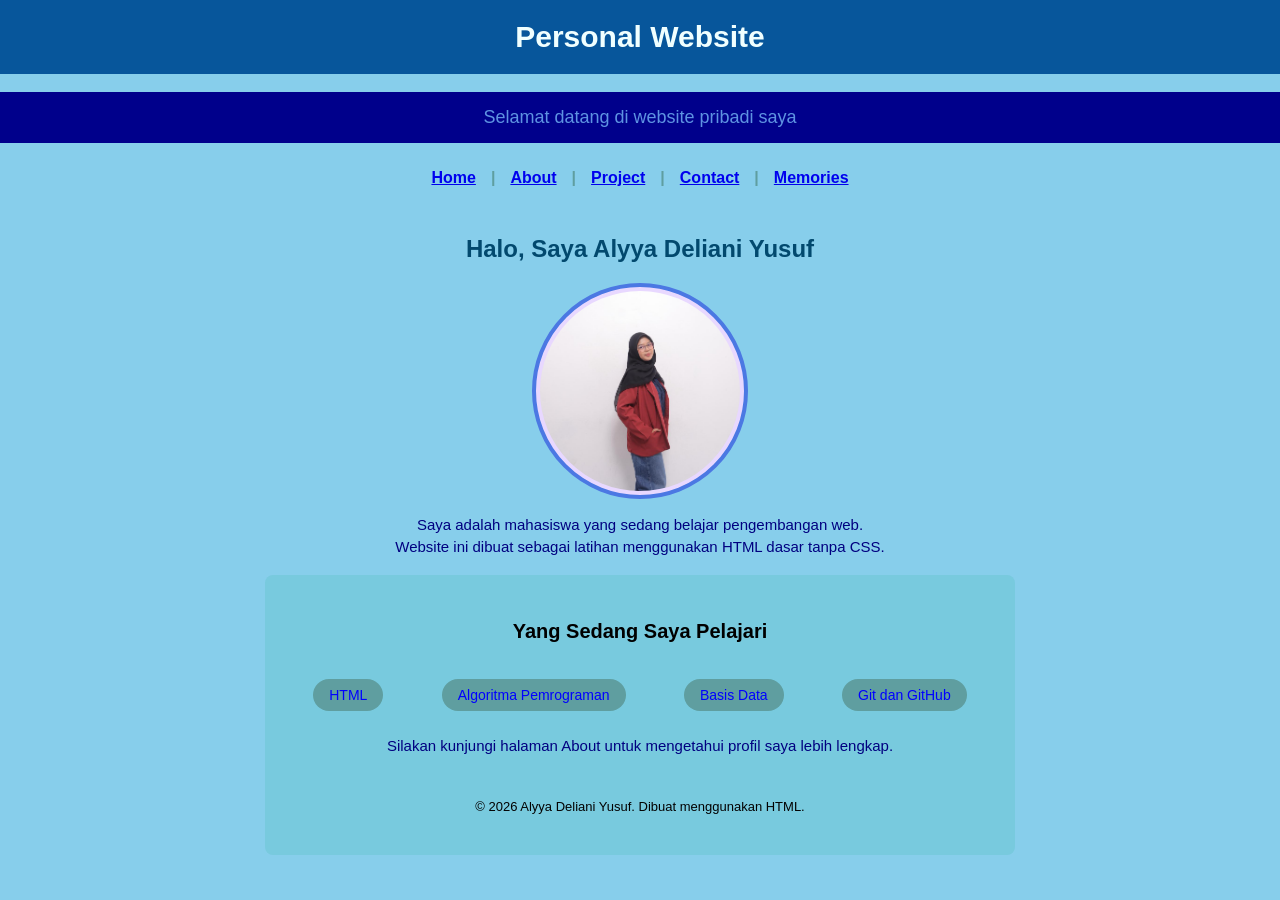
<file: index.html>
<!doctype html>
<html lang="id">
  <head>
    <meta charset="UTF-8" />
    <title>Link dan Navigasi</title>
    <link rel="stylesheet" href="style.css"/>
  </head>
  <body>
      <h1>Personal Website</h1>
      <p class="intro">Selamat datang di website pribadi saya</p>
      <nav>
        <div class="link-navbar">
      <a href="index.html">Home</a> | <a href="02-about.html">About</a> |
      <a href="03-project.html">Project</a> |
      <a href="04-contact.html">Contact</a> |
      <a href="memories.html">Memories</a>
    </nav>
        </div>

    <section id="profile">
    <hr />
    <h2>Halo, Saya Alyya Deliani Yusuf</h2>
    <img src="assets/alyya.jpeg" alt="profil" class="logo-profile"/>
    <p>
      Saya adalah mahasiswa yang sedang belajar pengembangan web.
      <br />
      Website ini dibuat sebagai latihan menggunakan HTML dasar tanpa CSS.
    </p>
    </section>

    <section id="promnet">
      <div class="belajar">
    <h3>Yang Sedang Saya Pelajari</h3>
    <p></p>
    <ul>
      <li>HTML</li>
      <li>Algoritma Pemrograman</li>
      <li>Basis Data</li>
      <li>Git dan GitHub</li>
    </ul>
    <p>
      Silakan kunjungi halaman About untuk mengetahui profil saya lebih lengkap.
    </p>
    <hr />
    <p>&copy; 2026 Alyya Deliani Yusuf. Dibuat menggunakan HTML.</p>
    </section>
    </div>
  </body>
</html>
</file>
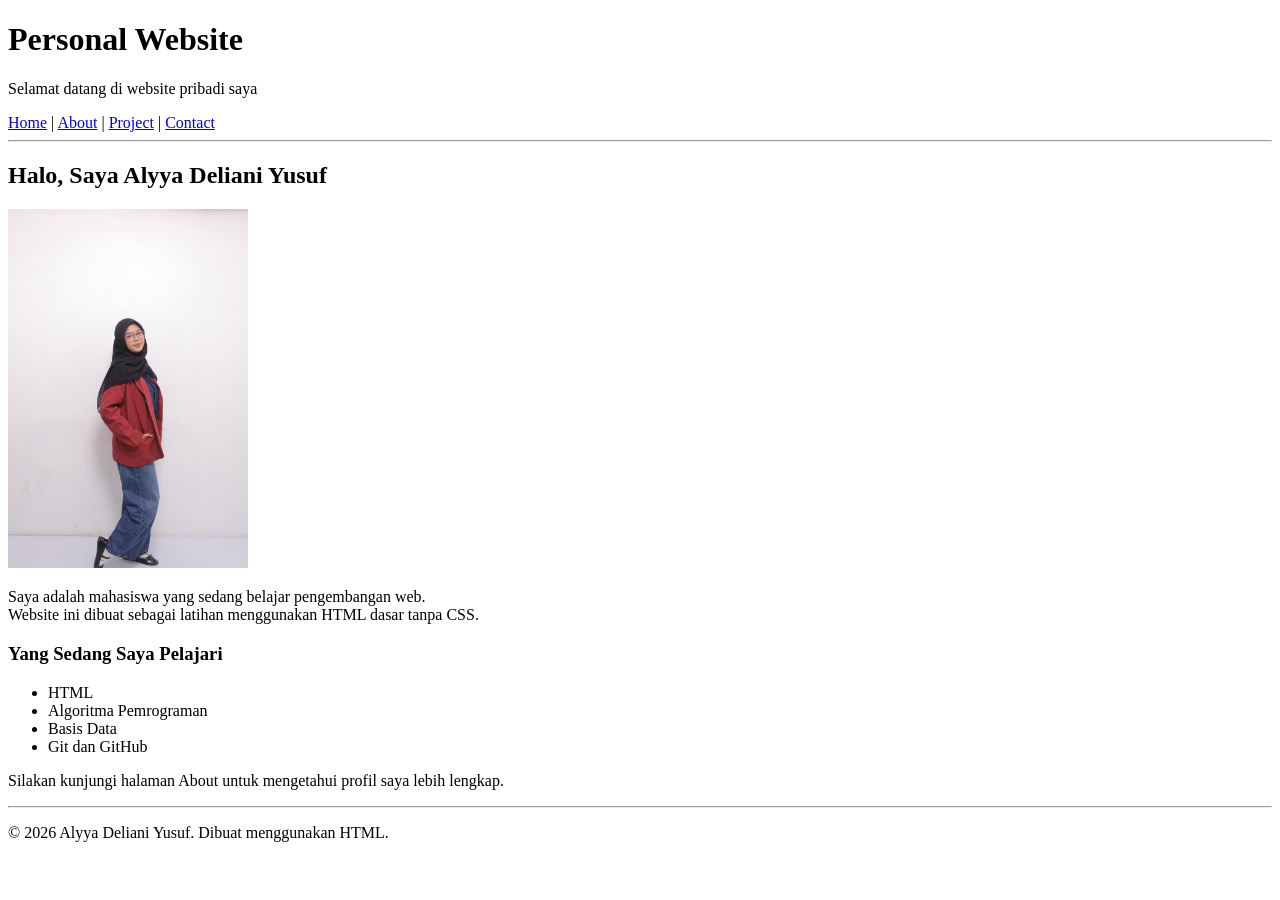
<file: 01-home.html>
<!doctype html>
<html lang="id">
  <head>
    <meta charset="UTF-8" />
    <title>Link dan Navigasi</title>
  </head>
  <body>
    <h1>Personal Website</h1>
    <p>Selamat datang di website pribadi saya</p>
    <nav>
      <a href="file:///C:/PROMNET%201/01-home.html">Home</a> |
      <a href="file:///C:/PROMNET%201/02-about.html">About</a> |
      <a href="file:///C:/PROMNET%201/03-project.html">Project</a> |
      <a href="file:///C:/PROMNET%201/04-contact.html">Contact</a>
    </nav>
    <hr />
    <h2>Halo, Saya Alyya Deliani Yusuf</h2>
    <img src="assets/alyya.jpeg" alt="Foto profil mahasiswa" width="240" />
    <p>
      Saya adalah mahasiswa yang sedang belajar pengembangan web.
      <br />
      Website ini dibuat sebagai latihan menggunakan HTML dasar tanpa CSS.
    </p>
    <h3>Yang Sedang Saya Pelajari</h3>
    <p></p>
    <ul>
      <li>HTML</li>
      <li>Algoritma Pemrograman</li>
      <li>Basis Data</li>
      <li>Git dan GitHub</li>
    </ul>
    <p>
      Silakan kunjungi halaman About untuk mengetahui profil saya lebih lengkap.
    </p>
    <hr />
    <p>&copy; 2026 Alyya Deliani Yusuf. Dibuat menggunakan HTML.</p>
  </body>
</html>
</file>
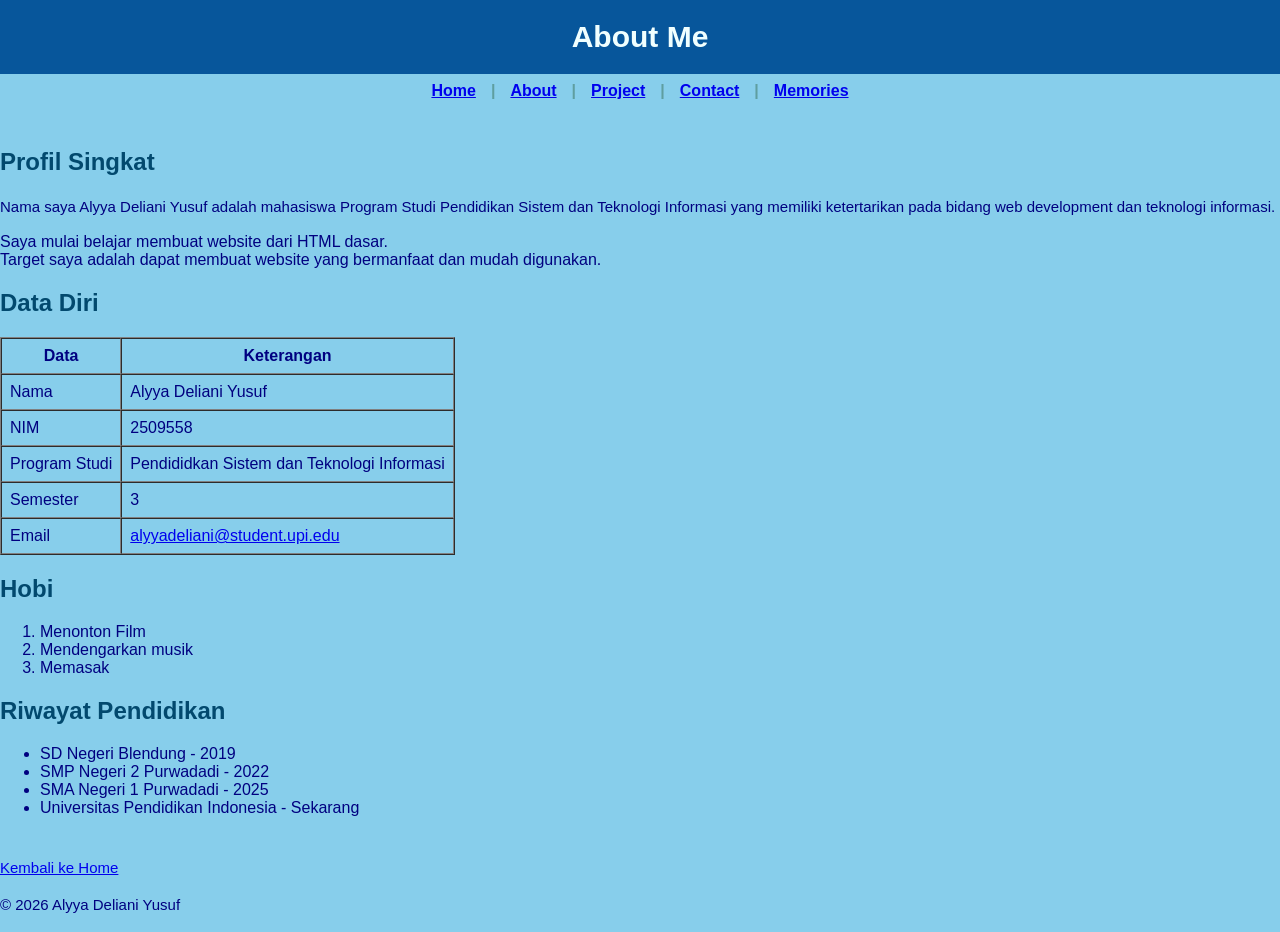
<file: 02-about.html>
<!doctype html>
<html lang="id">
  <head>
    <meta charset="UTF-8" />
    <title>Link dan Navigasi</title>
    <link rel="stylesheet" href="style.css"/>
  </head>
  <body>
    <h1>About Me</h1>
    <nav>
       <div class="link-navbar">
      <a href="index.html">Home</a> |
      <a href="02-about.html">About</a> |
      <a href="03-project.html">Project</a> |
      <a href="04-contact.html">Contact</a> |
      <a href="memories.html">Memories</a>
    </nav>
       </div>
    <hr />
    <h2>Profil Singkat</h2>
    <p>
      Nama saya Alyya Deliani Yusuf adalah mahasiswa Program Studi Pendidikan
      Sistem dan Teknologi Informasi yang memiliki ketertarikan pada bidang web
      development dan teknologi informasi.
      </p>
      Saya mulai belajar membuat website dari HTML dasar.
      <br />
      Target saya adalah dapat membuat website yang bermanfaat dan mudah
      digunakan.
      <br />
    </p>
    <h2>Data Diri</h2>
    <table border="1" cellspacing="0" cellpadding="8">
      <tr>
        <th>Data</th>
        <th>Keterangan</th>
      </tr>
      <tr>
        <td>Nama</td>
        <td>Alyya Deliani Yusuf</td>
      </tr>
      <tr>
        <td>NIM</td>
        <td>2509558</td>
      </tr>
      <tr>
        <td>Program Studi</td>
        <td>Pendididkan Sistem dan Teknologi Informasi</td>
      </tr>
      <tr>
        <td>Semester</td>
        <td>3</td>
      </tr>
      <tr>
        <td>Email</td>
        <td>
          <a
            href="mailto:alyyadeliani@student.upi.edu" 
            >alyyadeliani@student.upi.edu</a
          >
        </td>
      </tr>
    </table>
    </p>
    <h2>Hobi</h2>
    <p></p>
    <ol>
      <li>Menonton Film</li>
      <li>Mendengarkan musik</li>
      <li>Memasak</li>
    </ol>
    <p>
         <h2>Riwayat Pendidikan</h2>
    <p></p>
    <ul>
      <li>SD Negeri Blendung - 2019</li>
      <li>SMP Negeri 2 Purwadadi - 2022</li>
      <li>SMA Negeri 1 Purwadadi - 2025</li>
      <li>Universitas Pendidikan Indonesia - Sekarang</li>
    </ul>
    <p>
     <hr />
         <p> <a href="index.html">Kembali ke Home</a> </p>
    <p>&copy; 2026 Alyya Deliani Yusuf</p>
  </body>
</html>
</file>
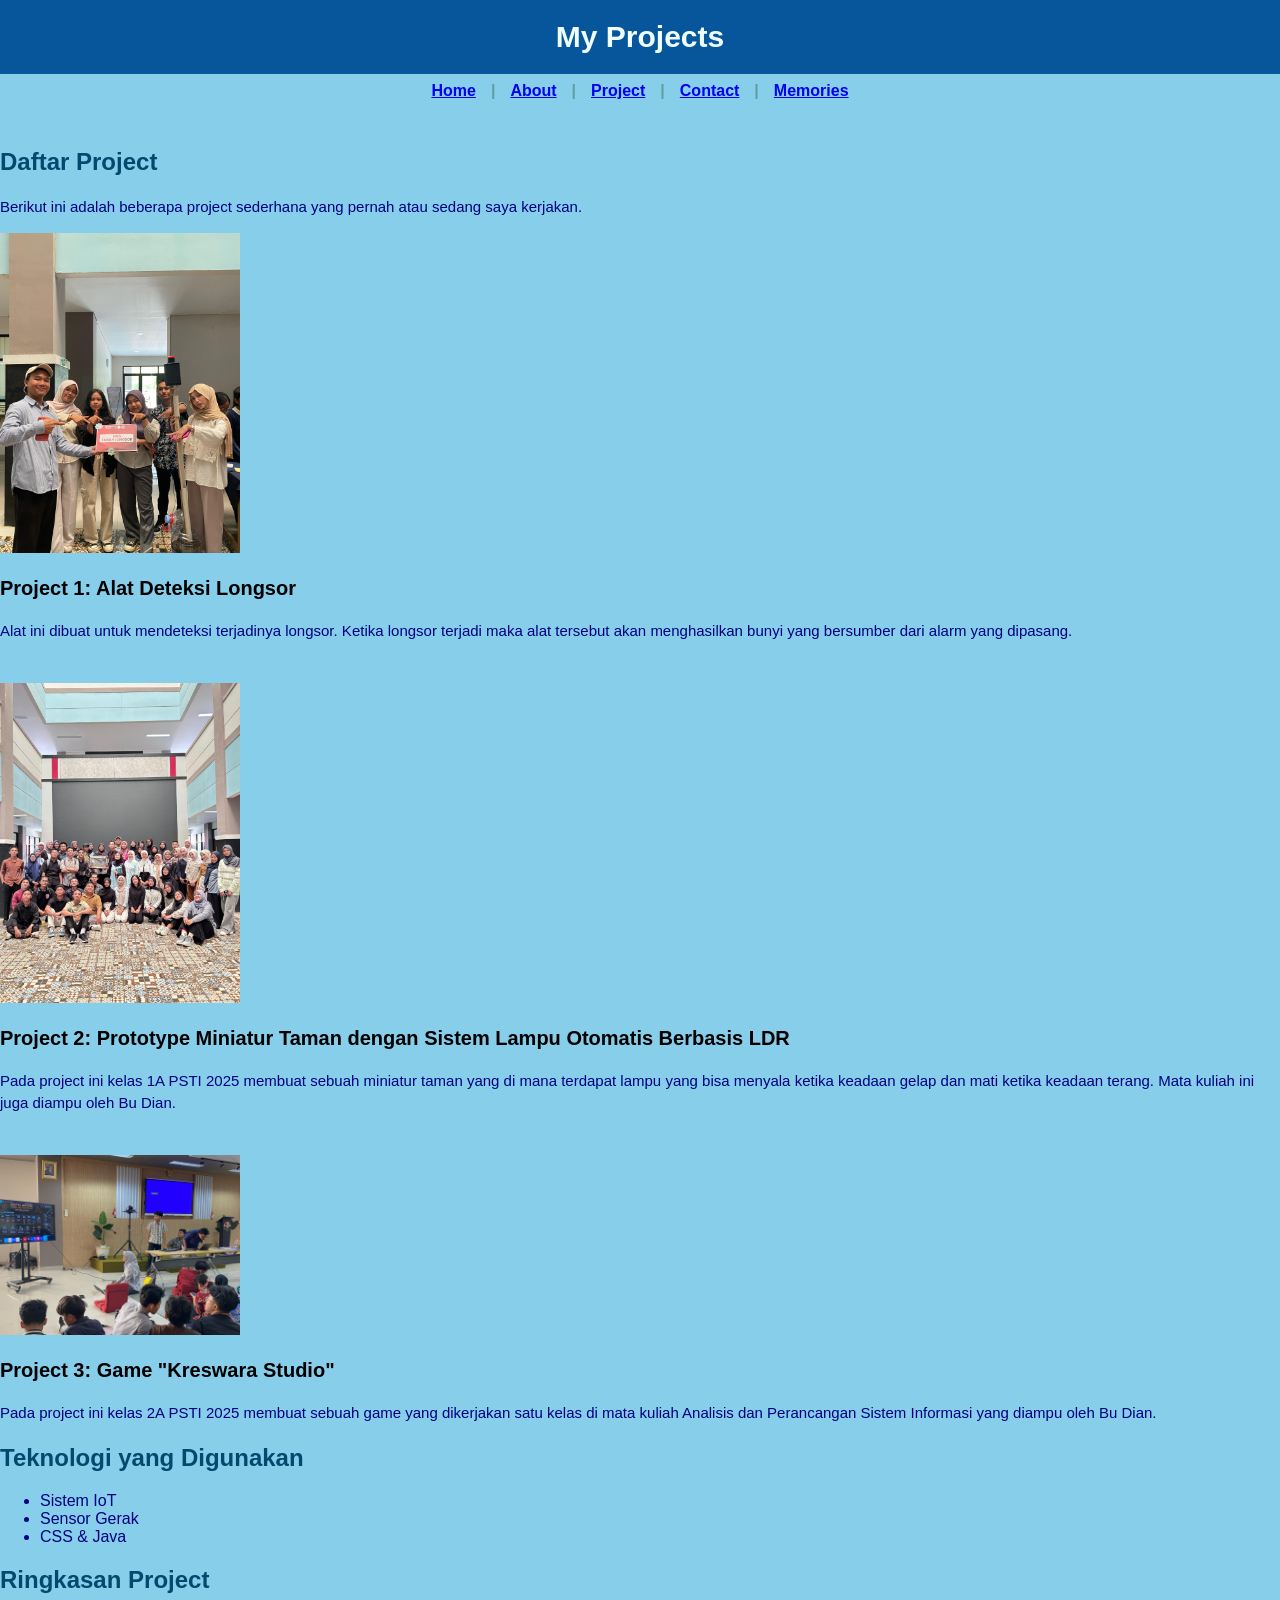
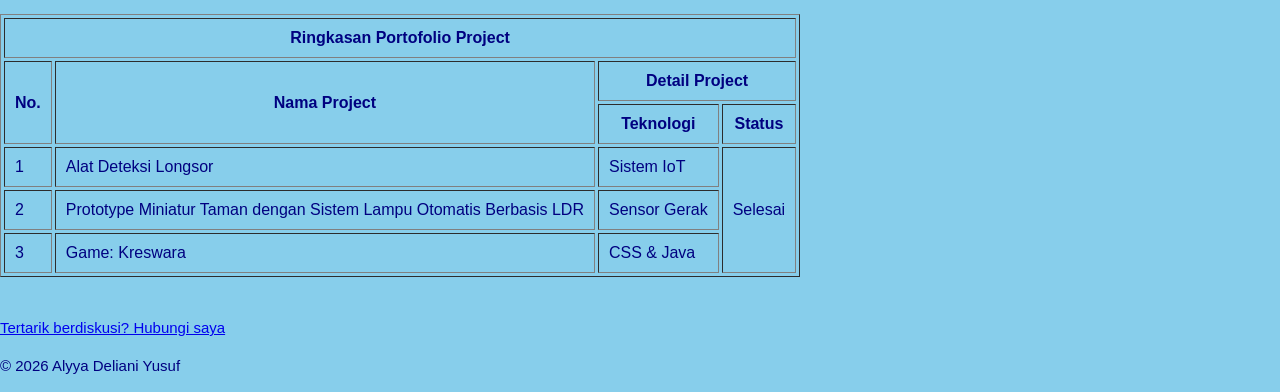
<file: 03-project.html>
<!doctype html>
<html lang="id">
  <head>
    <meta charset="UTF-8" />
    <title>Link dan Navigasi</title>
    <link rel="stylesheet" href="style.css"/>
  </head>
  <body>
    <h1>My Projects</h1>
    <nav>
       <div class="link-navbar">
      <a href="index.html">Home</a> |
      <a href="02-about.html">About</a> |
      <a href="03-project.html">Project</a> |
      <a href="04-contact.html">Contact</a> |
      <a href="memories.html">Memories</a>
    </nav>
       </div>
    <hr />
    <h2>Daftar Project</h2>
    <p>
      Berikut ini adalah beberapa project sederhana yang pernah atau sedang saya
      kerjakan.
    </p>
    <img src="assets/longsor.jpeg" alt="longsor" width="240" />
    <p></p>
    <h3>Project 1: Alat Deteksi Longsor</h3>
    <p>
      Alat ini dibuat untuk mendeteksi terjadinya longsor. Ketika longsor
      terjadi maka alat tersebut akan menghasilkan bunyi yang bersumber dari
      alarm yang dipasang.
    </p>
    <hr />
    <img src="assets/sensor.jpeg" alt="sensor" width="240" />
    <p></p>
    <h3>
      Project 2: Prototype Miniatur Taman dengan Sistem Lampu Otomatis Berbasis
      LDR
    </h3>
    <p>
      Pada project ini kelas 1A PSTI 2025 membuat sebuah miniatur taman yang di
      mana terdapat lampu yang bisa menyala ketika keadaan gelap dan mati ketika
      keadaan terang. Mata kuliah ini juga diampu oleh Bu Dian.
    </p>
    <hr />
    <img src="assets/kreswara.jpeg" alt="kreswara" width="240" />
    <p></p>
    <h3>Project 3: Game "Kreswara Studio"</h3>
    <p>
      Pada project ini kelas 2A PSTI 2025 membuat sebuah game yang dikerjakan
      satu kelas di mata kuliah Analisis dan Perancangan Sistem Informasi yang
      diampu oleh Bu Dian.
    </p>
    <h2>Teknologi yang Digunakan</h2>
    <ul>
      <li>Sistem IoT</li>
      <li>Sensor Gerak</li>
      <li>CSS &amp; Java</li>
    </ul>
    <h2>Ringkasan Project</h2>
    <table border="1" cellspacing="3" cellpadding="10">
      <tr>
        <th colspan="4">Ringkasan Portofolio Project</th>
      </tr>
      <tr>
        <th rowspan="2">No.</th>
        <th rowspan="2">Nama Project</th>
        <th colspan="2">Detail Project</th>
      </tr>
      <tr>
        <th>Teknologi</th>
        <th>Status</th>
      </tr>
      <tr>
        <td>1</td>
        <td>Alat Deteksi Longsor</td>
        <td>Sistem IoT</td>
        <td rowspan="5">Selesai</td>
      </tr>
      <tr>
        <td>2</td>
        <td>
          Prototype Miniatur Taman dengan Sistem Lampu Otomatis Berbasis LDR
        </td>
        <td>Sensor Gerak</td>
      </tr>
      <tr>
        <td>3</td>
        <td>Game: Kreswara</td>
        <td>CSS &amp; Java</td>
      </tr>
    </table>
    <hr />
    <p>
      <a href="04-contact.html"
        >Tertarik berdiskusi? Hubungi saya</a
      >
    </p>
    <p>&copy; 2026 Alyya Deliani Yusuf</p>
  </body>
</html>
</file>
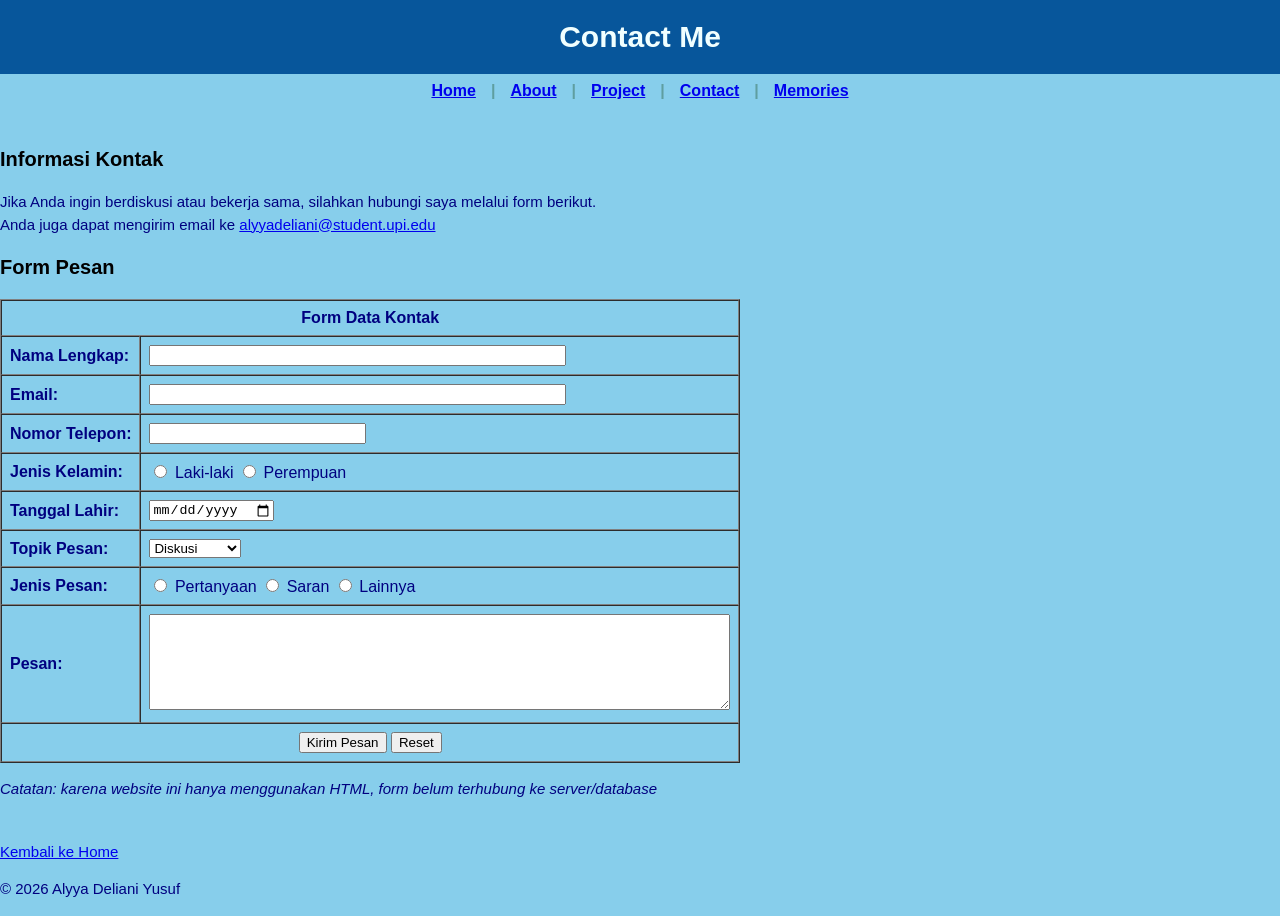
<file: 04-contact.html>
<!doctype html>
<html lang="id">
  <head>
    <meta charset="UTF-8" />
    <title>Link dan Navigasi</title>
    <link rel="stylesheet" href="style.css"/>
  </head>
  <body>
    <h1>Contact Me</h1>
    <nav>
       <div class="link-navbar">
      <a href="index.html">Home</a> |
      <a href="02-about.html">About</a> |
      <a href="03-project.html">Project</a> |
      <a href="04-contact.html">Contact</a> |
      <a href="memories.html">Memories</a>
    </nav>
      </div>
    <hr />
    <h3>Informasi Kontak</h3>
    <p>
      Jika Anda ingin berdiskusi atau bekerja sama, silahkan hubungi saya
      melalui form berikut.
      <br />
      Anda juga dapat mengirim
      <tr>
        <td>email ke</td>
        <td>
          <a href="mailto:alyyadeliani@student.upi.edu"
            >alyyadeliani@student.upi.edu</a
          >
        </td>
      </tr>
    </p>
    <h3>Form Pesan</h3>
    <form>
      <table border="1" cellspacing="0" cellpadding="8">
        <tr>
          <th colspan="2">Form Data Kontak</th>
        </tr>
        <tr>
          <td><strong>Nama Lengkap:</strong></td>
          <td><input type="text" name="nama" size="50" /></td>
        </tr>
        <tr>
          <td><strong>Email:</strong></td>
          <td><input type="email" name="email" size="50" /></td>
        </tr>
        <tr>
          <td><strong>Nomor Telepon:</strong></td>
          <td><input type="tel" name="telepon" size="25" /></td>
        </tr>
        <tr>
          <td><strong>Jenis Kelamin:</strong></td>
          <td>
            <input type="radio" name="kelamin" value="laki" /> Laki-laki
            <input type="radio" name="kelamin" value="perempuan" /> Perempuan
          </td>
        </tr>
        <tr>
          <td><strong>Tanggal Lahir:</strong></td>
          <td><input type="date" name="tanggal_lahir" /></td>
        </tr>
        <tr>
          <td><strong>Topik Pesan:</strong></td>
          <td>
            <select name="topik">
              <option value="diskusi">Diskusi</option>
              <option value="kerjasama">Kerja Sama</option>
              <option value="lainnya">Lainnya</option>
            </select>
          </td>
        </tr>
        <tr>
          <td><strong>Jenis Pesan:</strong></td>
          <td>
            <input type="radio" name="jenis_pesan" value="pertanyaan" />
            Pertanyaan
            <input type="radio" name="jenis_pesan" value="saran" /> Saran
            <input type="radio" name="jenis_pesan" value="lainnya" /> Lainnya
          </td>
        </tr>
        <tr>
          <td><strong>Pesan:</strong></td>
          <td><textarea name="pesan" rows="6" cols="70"></textarea></td>
        </tr>
        <tr>
          <td colspan="2" align="center">
            <input type="submit" value="Kirim Pesan" />
            <input type="reset" value="Reset" />
          </td>
        </tr>
      </table>
    </form>
    <p>
      <em
        >Catatan: karena website ini hanya menggunakan HTML, form belum
        terhubung ke server/database</em
      >
    </p>
    <hr />
    <p><a href="index.html">Kembali ke Home</a></p>
    <p>&copy; 2026 Alyya Deliani Yusuf</p>
  </body>
</html>
</file>
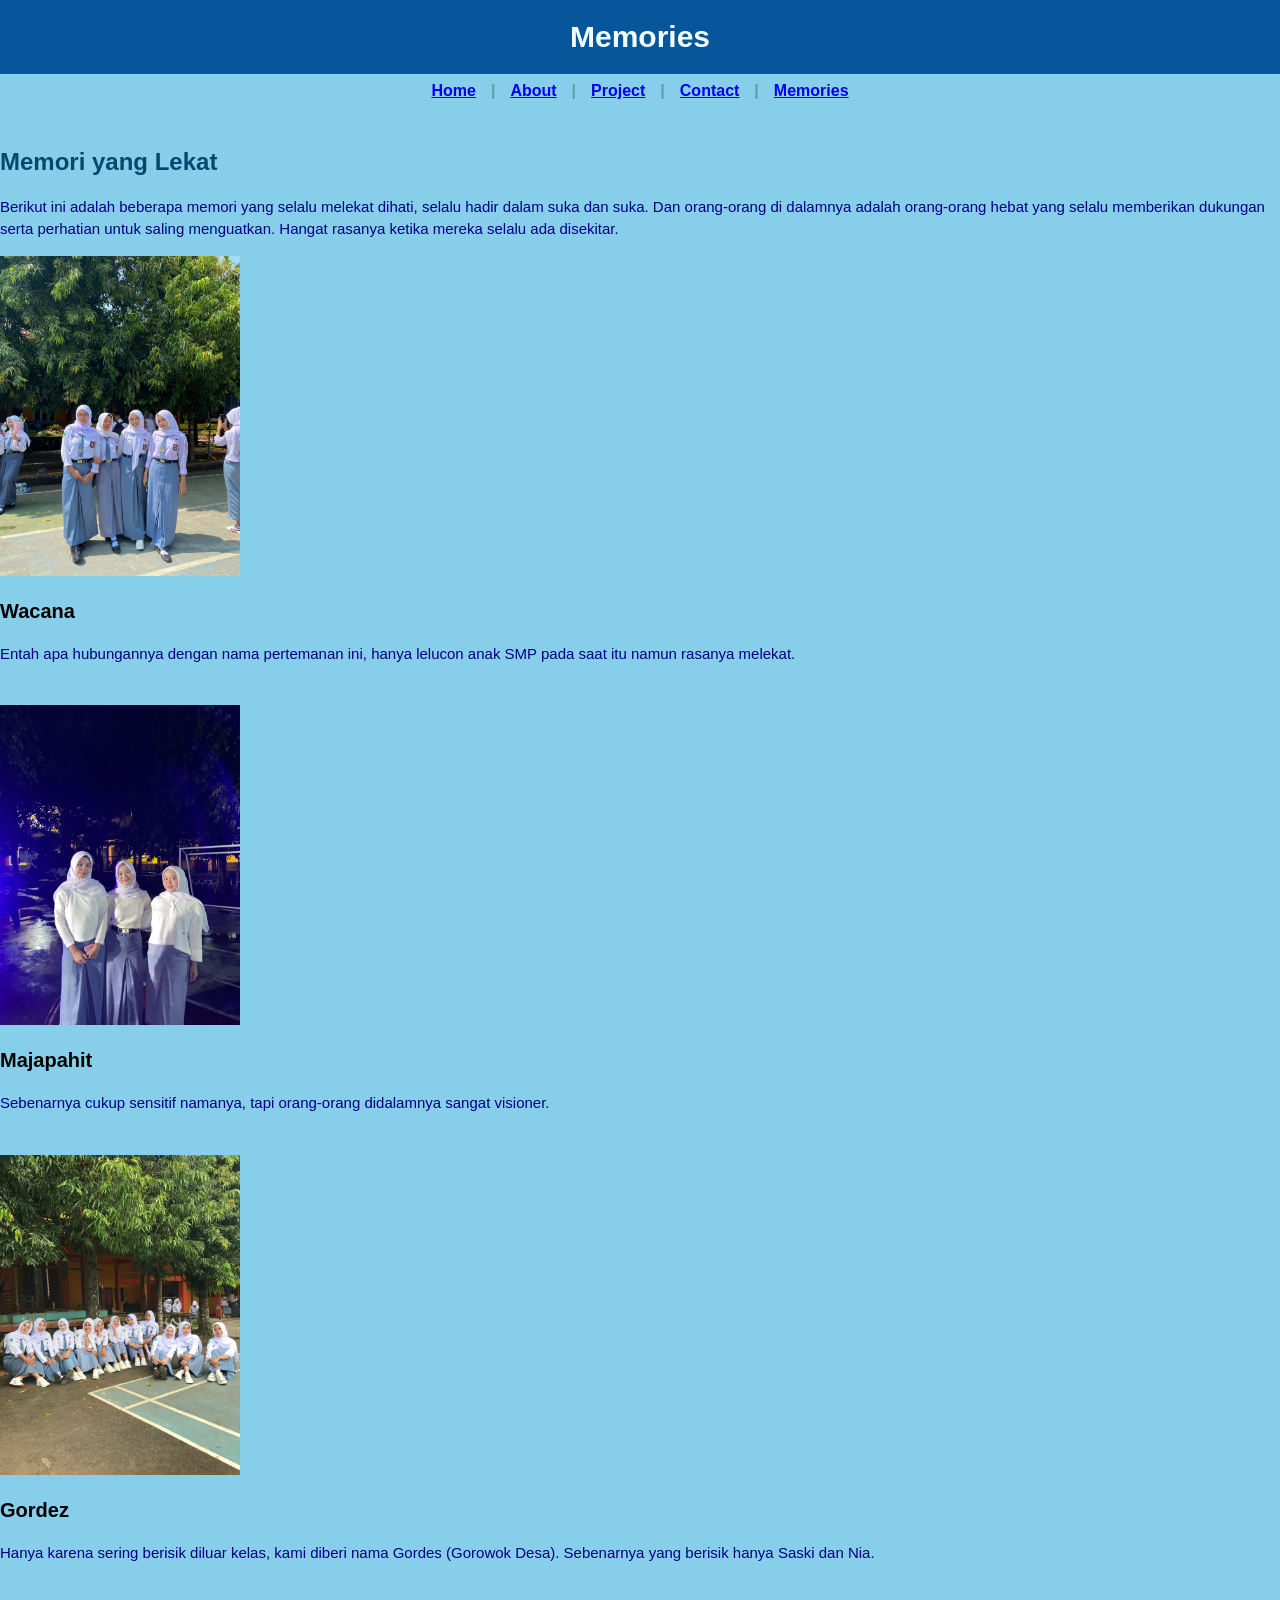
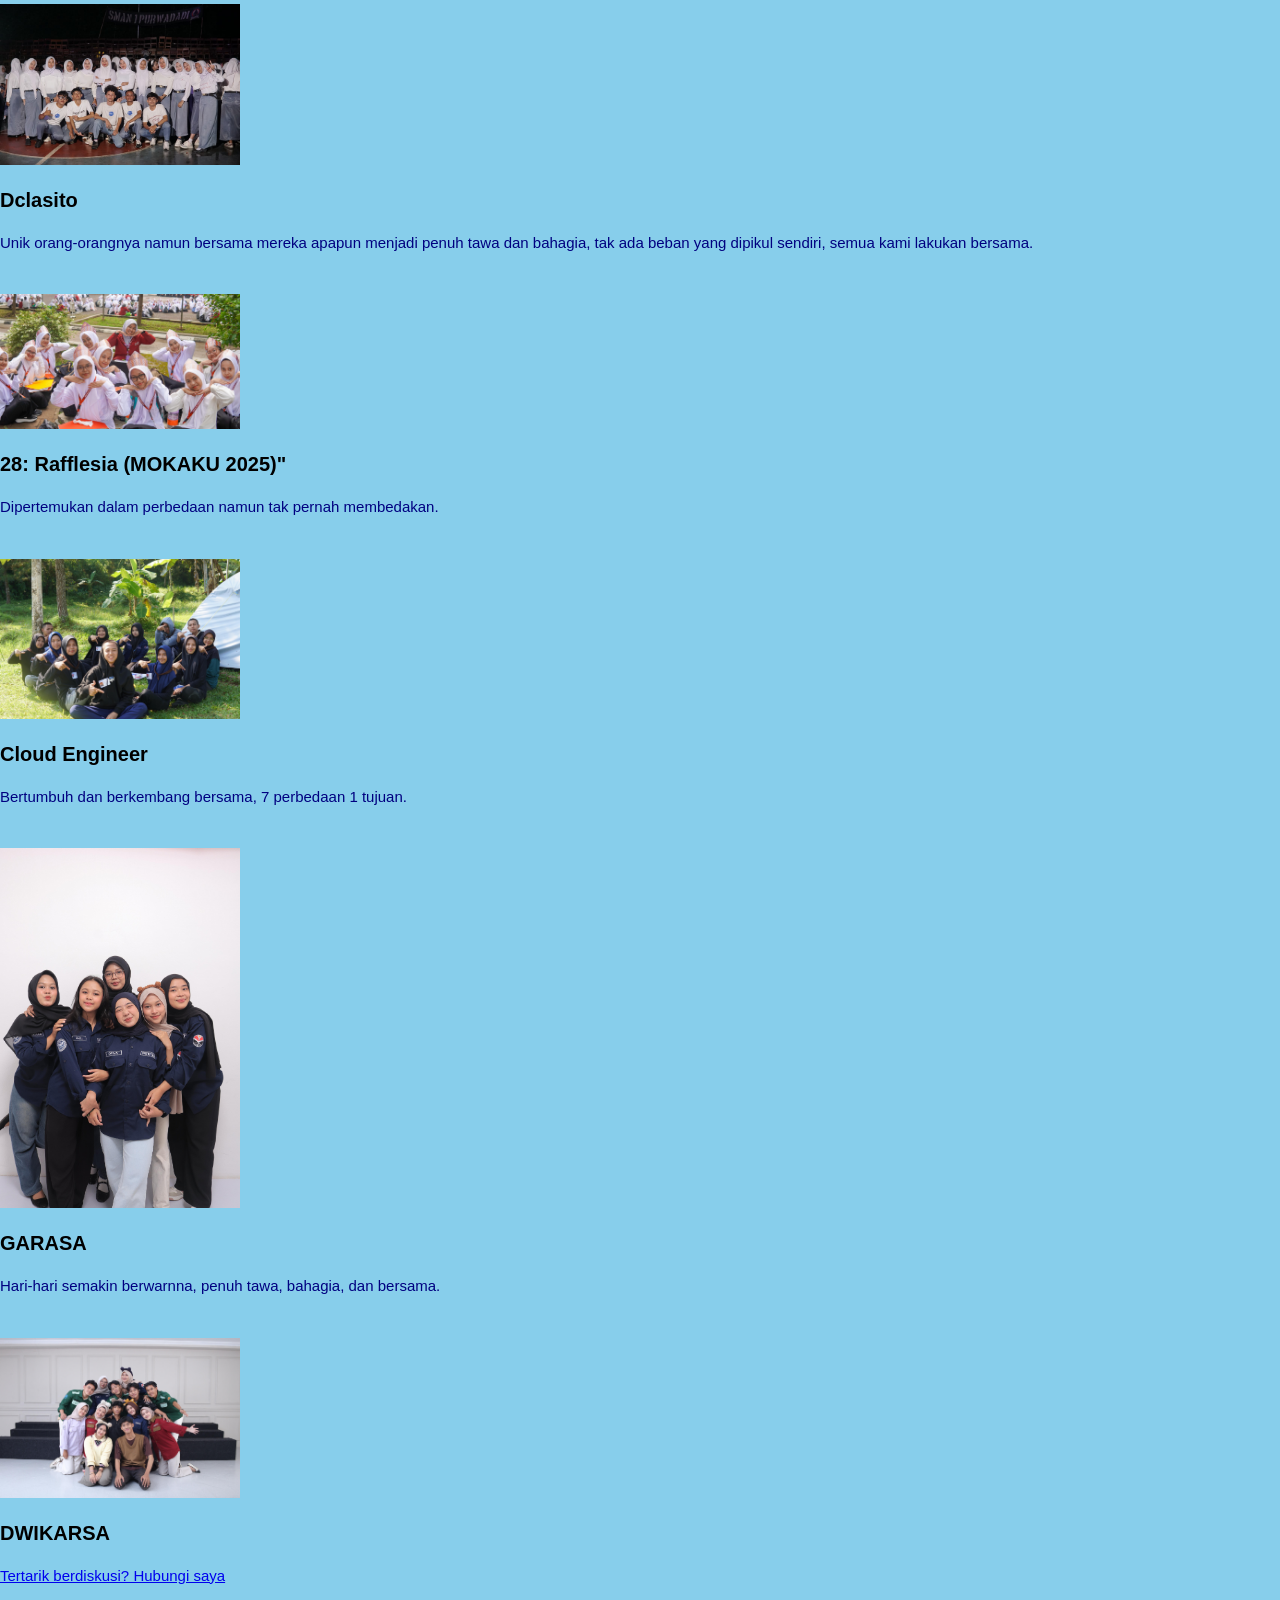
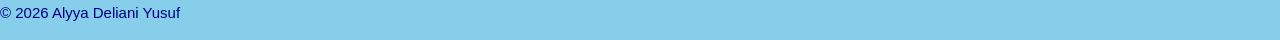
<file: memories.html>
<!doctype html>
<html lang="id">
  <head>
    <meta charset="UTF-8" />
    <title>Link dan Navigasi</title>
    <link rel="stylesheet" href="style.css"/>
  </head>
  <body>
    <h1>Memories</h1>
    <nav>
      <div class="link-navbar">
      <a href="index.html">Home</a> | <a href="02-about.html">About</a> |
      <a href="03-project.html">Project</a> |
      <a href="04-contact.html">Contact</a> |
      <a href="memories.html">Memories</a>
    </nav>
      </div>
      
    <hr />
    <h2>Memori yang Lekat</h2>
    <p>
      Berikut ini adalah beberapa memori yang selalu melekat dihati, selalu
      hadir dalam suka dan suka. Dan orang-orang di dalamnya adalah orang-orang
      hebat yang selalu memberikan dukungan serta perhatian untuk saling
      menguatkan. Hangat rasanya ketika mereka selalu ada disekitar.
    </p>
    <img src="assets/wacana.jpeg" alt="longsor" width="240" />
    <p></p>
    <h3>Wacana</h3>
    <p>
      Entah apa hubungannya dengan nama pertemanan ini, hanya lelucon anak SMP
      pada saat itu namun rasanya melekat.
    </p>
    <hr />
    <img src="assets/majapahit.jpeg" alt="sensor" width="240" />
    <p></p>
    <h3>Majapahit</h3>
    <p>
      Sebenarnya cukup sensitif namanya, tapi orang-orang didalamnya sangat
      visioner.
    </p>
    <hr />
    <img src="assets/gordez.jpeg" alt="kreswara" width="240" />
    <p></p>
    <h3>Gordez</h3>
    <p>
      Hanya karena sering berisik diluar kelas, kami diberi nama Gordes (Gorowok
      Desa). Sebenarnya yang berisik hanya Saski dan Nia.
    </p>
    <hr />
    <img src="assets/dclasito.jpeg" alt="kreswara" width="240" />
    <p></p>
    <h3>Dclasito</h3>
    <p>
      Unik orang-orangnya namun bersama mereka apapun menjadi penuh tawa dan
      bahagia, tak ada beban yang dipikul sendiri, semua kami lakukan bersama.
    </p>
    <hr />
    <img src="assets/rafflesia.jpeg" alt="kreswara" width="240" />
    <p></p>
    <h3>28: Rafflesia (MOKAKU 2025)"</h3>
    <p>
      Dipertemukan dalam perbedaan namun tak pernah membedakan.
    </p>
    <hr />
    <img src="assets/cloud.jpeg" alt="kreswara" width="240" />
    <p></p>
    <h3>Cloud Engineer</h3>
    <p>
      Bertumbuh dan berkembang bersama, 7 perbedaan 1 tujuan.
    </p>
    <hr />
    <img src="assets/garasa.jpeg" alt="kreswara" width="240" />
    <p></p>
    <h3>GARASA</h3>
    <p>
      Hari-hari semakin berwarnna, penuh tawa, bahagia, dan bersama.
    </p>
    <hr />
    <img src="assets/dwikarsa.jpeg" alt="kreswara" width="240" />
    <p></p>
    <h3>DWIKARSA</h3>
    <p>
      
      <a href="04-contact.html">Tertarik berdiskusi? Hubungi saya</a>
    </p>
    <p>&copy; 2026 Alyya Deliani Yusuf</p>
  </body>
</html>
</file>
<file: style.css>
.intro{
    text-align: center;
    font-size: 18px;
    color: rgb(94, 147, 226);
    padding: 12px 0px;
    background-color: darkblue;
}

body{
    margin: 0;
    padding: 0;
    font-family: 'Segoe UI', Tahoma, Geneva, Verdana, sans-serif;
    background-color: skyblue;
    color: navy;
}

p{
    font-size: 15px;
    line-height: 1.5;
}

hr{
    border: none;
    border-top: 1px solid color(srgb rgb(0, 0, 0) rgb(2, 73, 110) blue);
    margin: 20px 0;
}

h1, h2, h3{
    font-family: Arial, Helvetica, sans-serif;
    color:rgb(2, 73, 110);
}

h1{
    margin: 0;
    padding: 20px 0;
    font-size: 30px;
    text-align: center;
    background-color:rgb(7, 86, 155);
    color: azure;
}

h2{
    font-size: 24px;
}

h3{
    font-size: 20px;
    color:black;
}

#profile{ 
    text-align: center;
}

#promnet{
    max-width: 700px;
    margin: 0px 40px;
    padding: 25px;
    background-color: rgb(120, 202, 222);
    border-radius: 8px;
    margin: 1rem auto 0.5rem auto;
    margin-left: auto;
    margin-right: auto;
    text-align: center;
}

.logo-profile{
    display: block;
    width: 200px;
    height: 200px;
    object-fit: cover;
    border-radius: 50%;
    border: 4px solid #4b78e3;
    padding: 4px;
    margin: 1rem auto 0.5rem auto;
    margin-left: auto;
    margin-right: auto;
    background-color: #e8d8ff;
    animation: fadeIn 1.5s ease forwards;
}

.logo-profile:hover{
    transform: scale(1.08);
}

.link-navbar{
    display: flex;
    justify-content: center;
    align-items: center;
    flex-wrap: wrap;
    gap: 15px;
    margin: 0px;
    color: cadetblue;
    text-decoration: none;
    font-weight: bold;
    padding: 8px 14px;
    border-radius: 5px;
    transition: background-color 0.3 ease, transform 0.3 ease;
}

.link-navbar a:hover{
    background-color:cornflowerblue;
    transform: translateY(-3px);
}

.belajar ul{
    list-style: none;
    display: flex;
    flex-wrap: wrap;
    justify-content: center;
    gap: 12px;
    padding: 0;
}

.belajar li{
    background-color:cadetblue;
    color:blue;
    padding: 8px 16px;
    border-radius: 20px;
    font-size: 14px;
    transition: background-color 0.3 ease;
    margin: 1rem auto 0.5rem auto;
    margin-left: auto;
    margin-right: auto;
    text-align: center;
}

.belajar li:hover{
    background-color: cadetblue;
}

@keyframes fadeIn{
    from{opacity: 0;}
    to{opacity: 1;}
}

.logo-profile{
    animation: fadeIn 1.2 ease;
}

#promnet p:last-of-type{
    text-align: center;
    color:rgb(3, 2, 2);
    font-size: 13px;
}
</file>
